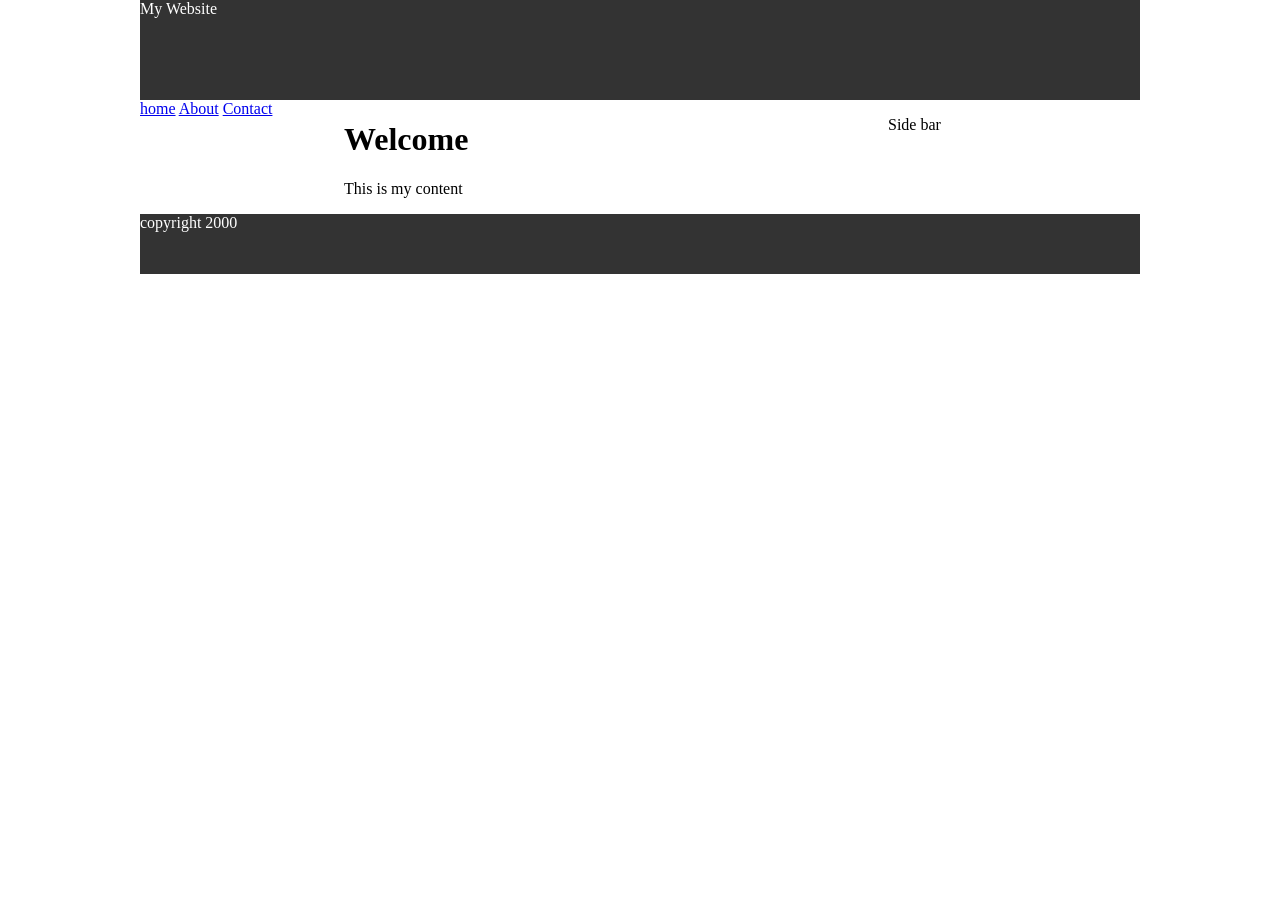
<file: index.html>
<!DOCTYPE html>
<html>
<head>
     <title>My Portfolio
</title>
     <link rel="stylesheet" href="style.css">
</head>

<body>

    <div class="container">
 
    <div class="header">
         My Website
</div>

    <div class="left">
         <a href="#">home</a>
         <a href="#">About</a>
         <a href="#">Contact</a>
</div>

    <div class="middle">
         <h1>Welcome</h1>
         <p>This is my content</p>
</div>

    <div class="right">
         <p>Side bar</p>
</div>

    <div class="footer">
        copyright 2000
</div>
</div>
</body>

</html>
</file>
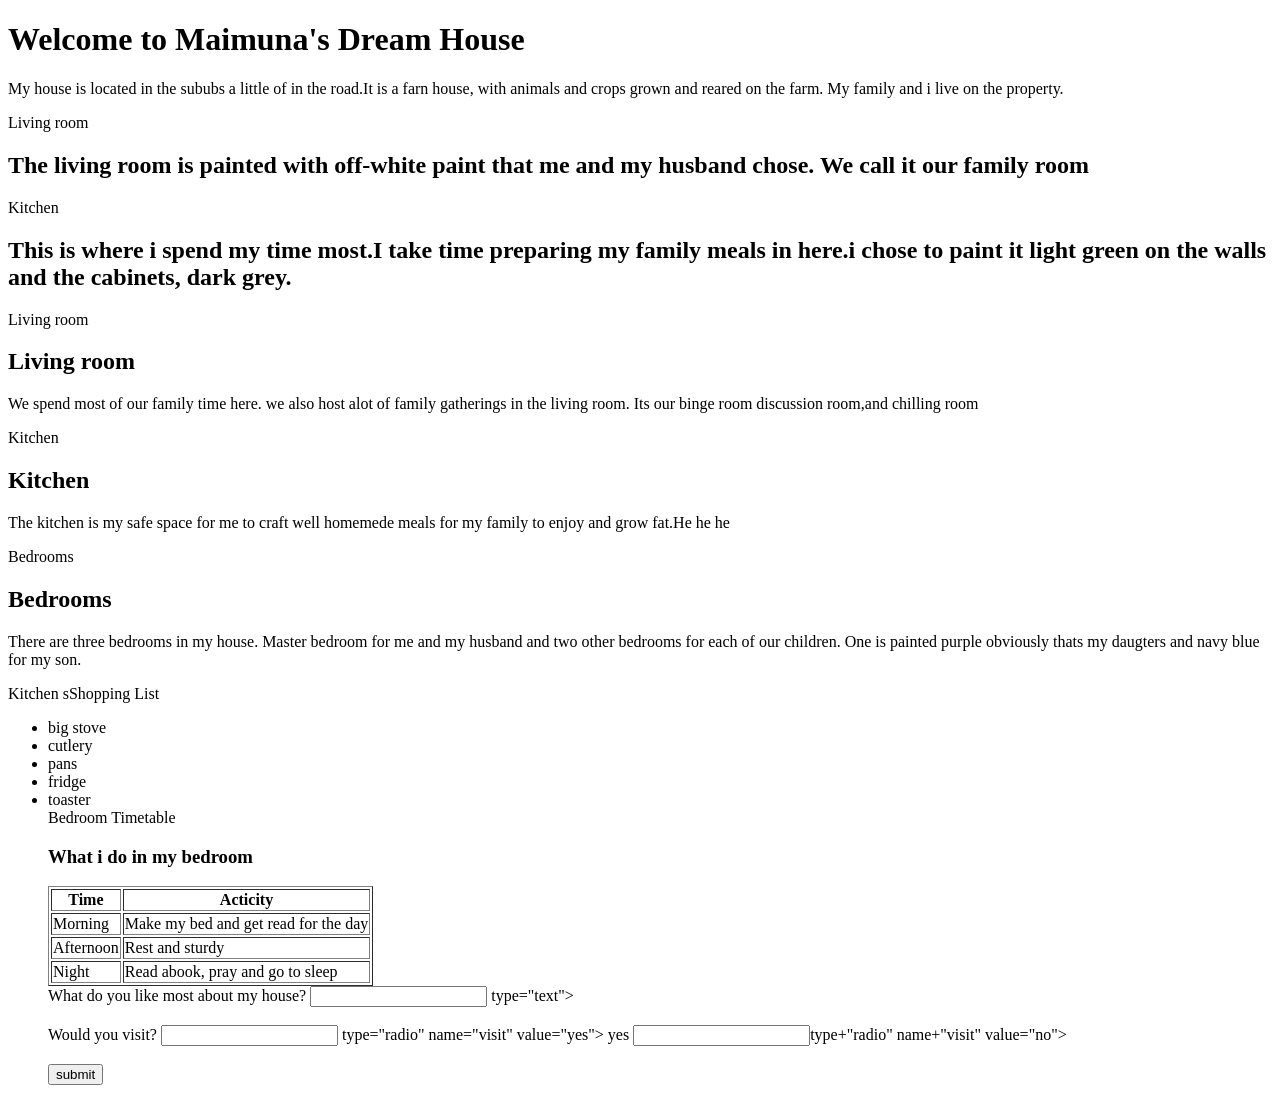
<file: my-house.html>
<!DOCTYPE HTML>
<html>
  <head>
    <h1>Welcome to Maimuna's Dream House</h1>
    <p>My house is located in the sububs a little of in the road.It is 
    a farn house, with animals and crops grown and reared on the farm.
    My family and i live on the property.</p>
    <div>Living room</div>
    <h2>The living room is painted with off-white paint that me and my 
    husband chose. We call it our family room</h2>
    <div>Kitchen</div>
    <h2>This is where i spend my time most.I take time preparing my 
    family meals in here.i chose to paint it light green on the walls
    and the cabinets, dark grey.</h2>
    <div>Living room</div>
    <h2>Living room</h2>
    <p>We spend most of our family time here. we also host
    alot of family gatherings in the living room. Its our binge room
    discussion room,and chilling room</p>
    <di>Kitchen</di>
    <h2>Kitchen</h2>
    <p>The kitchen is my safe space for me to craft well homemede meals 
    for my family to enjoy and grow fat.He he he</p>
    <div>Bedrooms</div>
    <h2>Bedrooms</h2>
    <p>There are three bedrooms in my house. Master bedroom for me and 
    my husband and two other bedrooms for each of our children. One is painted purple
    obviously thats my daugters and navy blue for my son.</p>
    <div>Kitchen sShopping List</div>
    <ul>
      <li>big stove</li>
      <li>cutlery</li>
      <li>pans</li>
      <li>fridge</li>
      <li>toaster</li>
      <div>Bedroom Timetable
        <h3>What i do in my bedroom</h3>
        <table border="1">
          <tr>
            <th>Time</th>
            <th>Acticity</th>
          </tr>

          <tr>
            <td>Morning</td>
            <td>Make my bed and get read for the day</td>
          </tr>
      <tr>
        <td>Afternoon</td>
        <td>Rest and sturdy</td>
      </tr>
          <tr>
        <td>Night</td>
        <td>Read abook, pray and go to sleep</td>
      </tr>
        </table>
        <form>
          <label>What do you like most about my house?</label>
          <input> type="text">
          <br><br>
          <label>Would you visit?</label>
          <input> type="radio" name="visit" value="yes">
          <label>yes</label>
          <input>type+"radio" name+"visit" value="no">
          <br><br>
          <button type+"submit">submit</button>
        </form>
       </div>
    </ul>
  </head>
</html>
</file>
<file: style.css>
body{
   margin:0px;
   background-color: white;
}

.container{
     width: 1000px;
     margin: 0 auto;
}

.header{
     width: 1000px;
     height: 100px;
     background: #333;
     color: white;
}

.left{
    width: 200px;
    display: inline-block;
    vertical-align: top;
}

.middle{
      width: 540px;
      display: inline-block;
      vertical-align: top;
}

.right{
      width: 200px;
      display: inline-block;
      vertical-align: top;
}

.footer{
      width: 1000px;
      height: 60px;
      background: #333;
      color: white;
}
</file>
